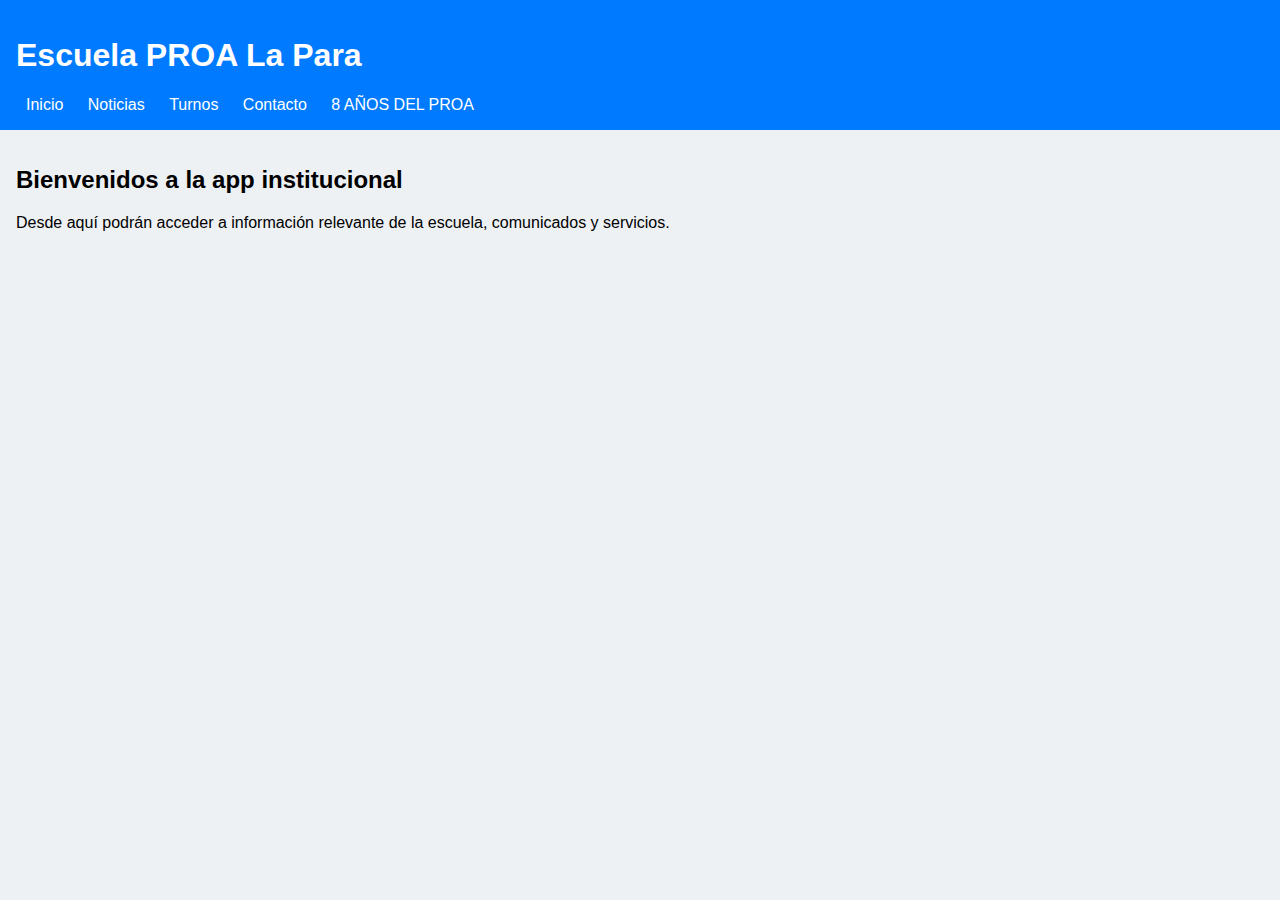
<file: index.html>
<!DOCTYPE html>
<html lang="es">
<head>
  <meta charset="UTF-8">
  <meta name="viewport" content="width=device-width, initial-scale=1.0">
  <title>PROA La Para</title>
  <link rel="stylesheet" href="styles.css">
  <link rel="manifest" href="manifest.json">
  <link rel="icon" href="icon.png">
</head>
<body>
  <header>
    <h1>Escuela PROA La Para</h1>
    <nav>
      <a href="index.html">Inicio</a>
      <a href="noticias.html">Noticias</a>
      <a href="formulario.html">Turnos</a>
      <a href="contacto.html">Contacto</a>
       <a href="contacto.html">8 AÑOS DEL PROA</a>
    </nav>
  </header>
  <main>
    <h2>Bienvenidos a la app institucional</h2>
    <p>Desde aquí podrán acceder a información relevante de la escuela, comunicados y servicios.</p>
  </main>
</body>
<script>
  if ('serviceWorker' in navigator) {
    navigator.serviceWorker.register('service-worker.js')
      .then(reg => console.log('Service Worker registrado'))
      .catch(err => console.error('Error al registrar el Service Worker', err));
  }
</script>
</html>
</file>
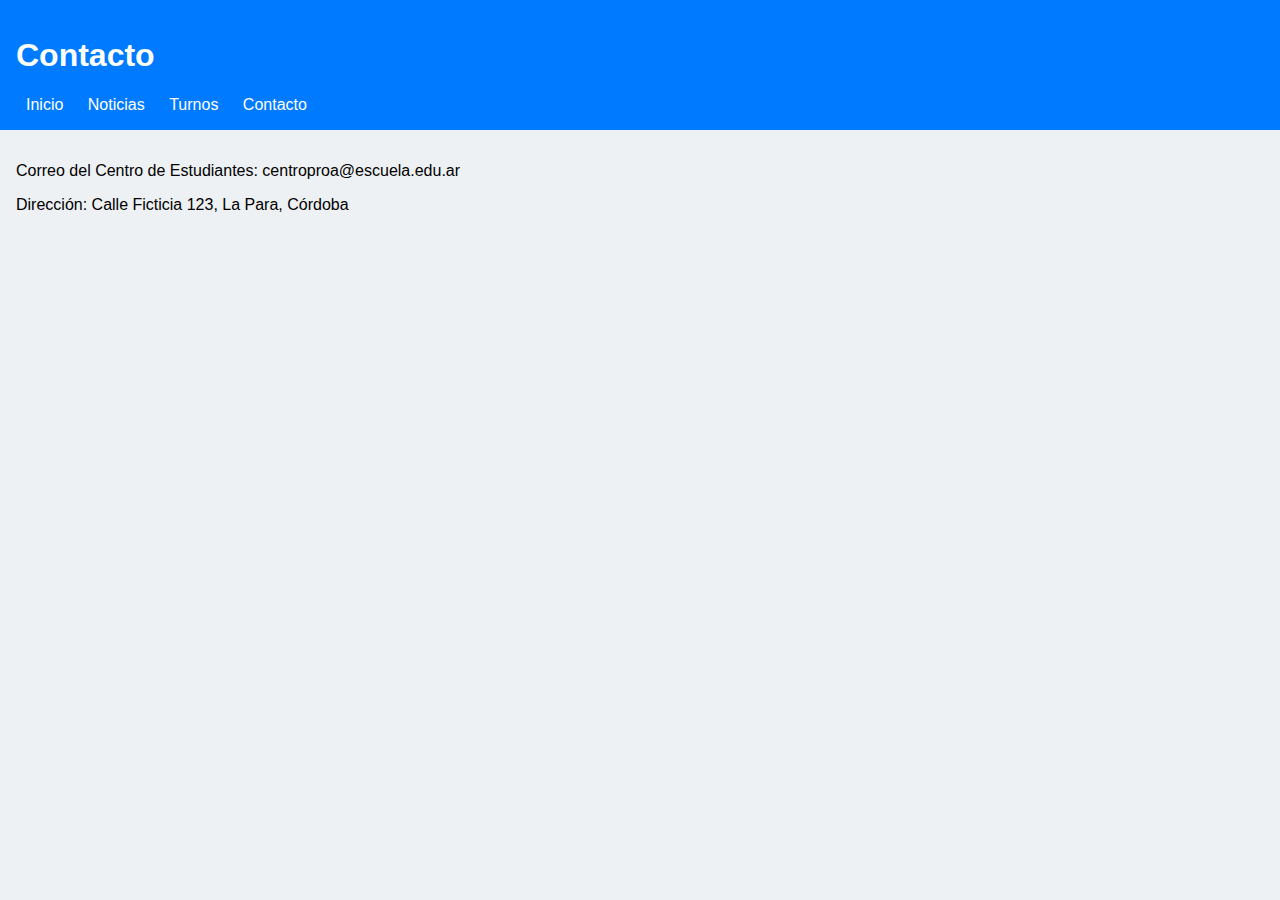
<file: contacto.html>
<!DOCTYPE html>
<html lang="es">
<head>
  <meta charset="UTF-8">
  <title>Contacto - PROA La Para ARGENTINA</title>
  <link rel="stylesheet" href="styles.css">
</head>
<body>
  <header>
    <h1>Contacto</h1>
    <nav>
      <a href="index.html">Inicio</a>
      <a href="noticias.html">Noticias</a>
      <a href="formulario.html">Turnos</a>
      <a href="contacto.html">Contacto</a>
    </nav>
  </header>
  <main>
    <p>Correo del Centro de Estudiantes: centroproa@escuela.edu.ar</p>
    <p>Dirección: Calle Ficticia 123, La Para, Córdoba</p>
  </main>
</body>
</html>
</file>
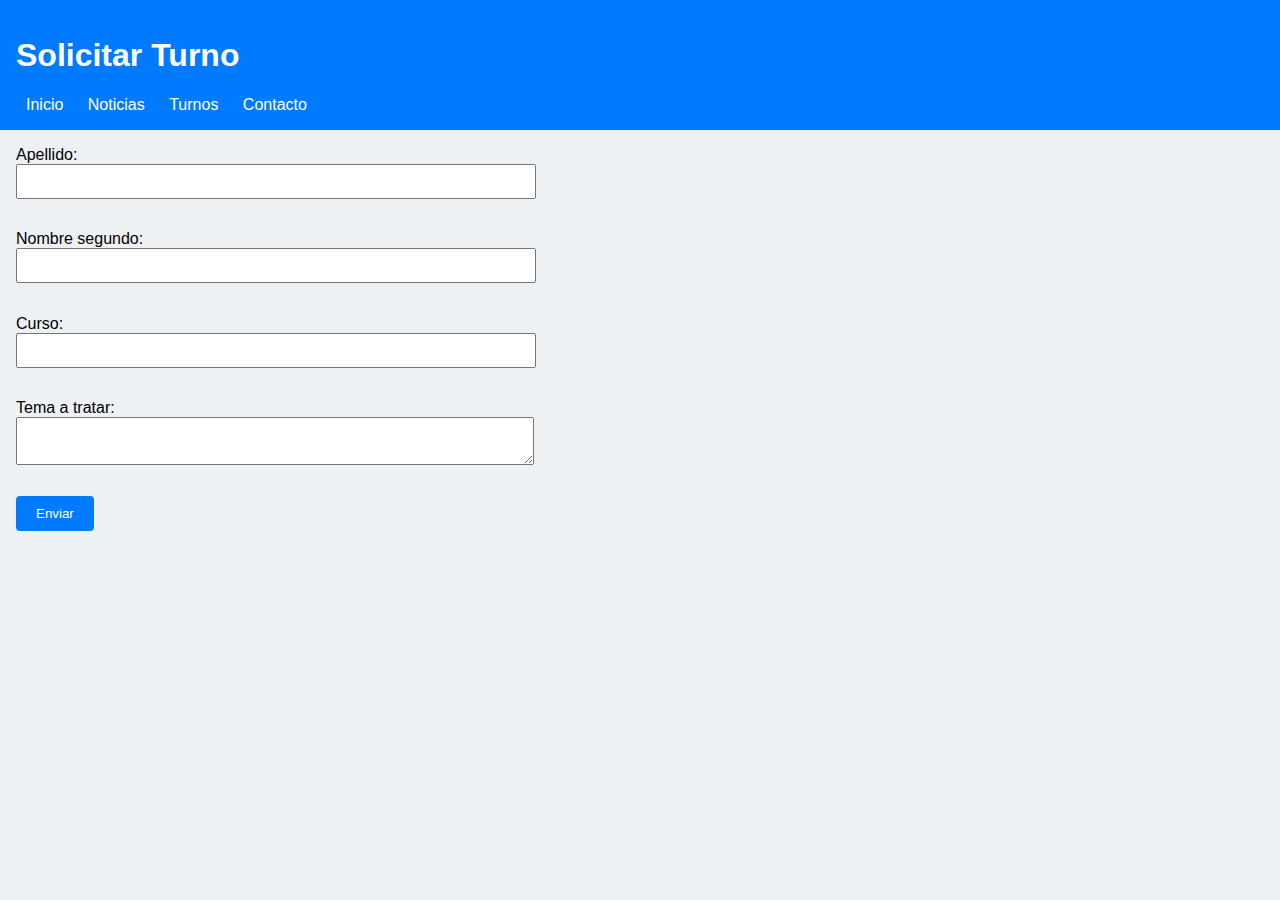
<file: formulario.html>
<!DOCTYPE html>
<html lang="es">
<head>
  <meta charset="UTF-8">
  <title>Turnos - PROA La Para</title>
  <link rel="stylesheet" href="styles.css">
</head>
<body>
  <header>
    <h1>Solicitar Turno</h1>
    <nav>
      <a href="index.html">Inicio</a>
      <a href="noticias.html">Noticias</a>
      <a href="formulario.html">Turnos</a>
      <a href="contacto.html">Contacto</a>
    </nav>
  </header>
  <main>
    <form action="https://formsubmit.co/edgarfrosso@gmail.com" method="POST">
      <label>Apellido:</label><input type="text" name="apellido" required><br>
      <label>Nombre segundo:</label><input type="text" name="nombre" required><br>
      <label>Curso:</label><input type="text" name="curso" required><br>
      <label>Tema a tratar:</label><textarea name="tema" required></textarea><br>
      <button type="submit">Enviar</button>
    </form>
  </main>
</body>
</html>
</file>
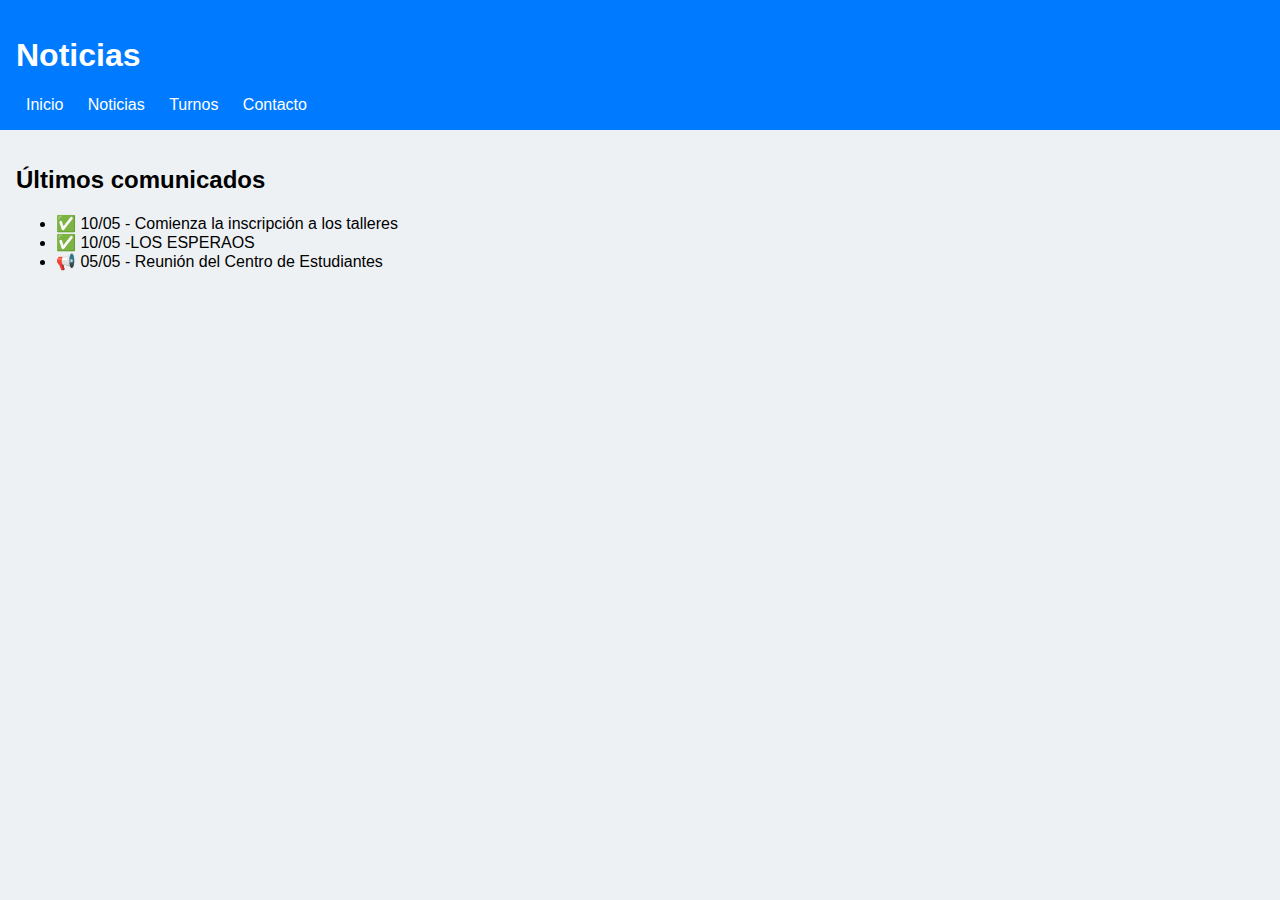
<file: noticias.html>
<!DOCTYPE html>
<html lang="es">
<head>
  <meta charset="UTF-8">
  <title>Noticias - PROA La Para</title>
  <link rel="stylesheet" href="styles.css">
</head>
<body>
  <header>
    <h1>Noticias</h1>
    <nav>
      <a href="index.html">Inicio</a>
      <a href="noticias.html">Noticias</a>
      <a href="formulario.html">Turnos</a>
      <a href="contacto.html">Contacto</a>
    </nav>
  </header>
  <main>
    <h2>Últimos comunicados</h2>
    <ul>
      <li>✅ 10/05 - Comienza la inscripción a los talleres</li>
      <li>✅ 10/05 -LOS ESPERAOS</li>
      <li>📢 05/05 - Reunión del Centro de Estudiantes</li>
    </ul>
  </main>
</body>
</html>
</file>
<file: styles.css>
body {
  font-family: Arial, sans-serif;
  background-color: #eef1f4;
  margin: 0;
  padding: 0;
}
header {
  background-color: #007bff;
  color: white;
  padding: 1em;
}
nav a {
  color: white;
  margin: 0 10px;
  text-decoration: none;
}
main {
  padding: 1em;
}
input, textarea {
  display: block;
  margin-bottom: 1em;
  padding: 8px;
  width: 100%;
  max-width: 500px;
}
button {
  background-color: #007bff;
  color: white;
  padding: 10px 20px;
  border: none;
  border-radius: 4px;
  cursor: pointer;
}
button:hover {
  background-color: #0056b3;
}
</file>
